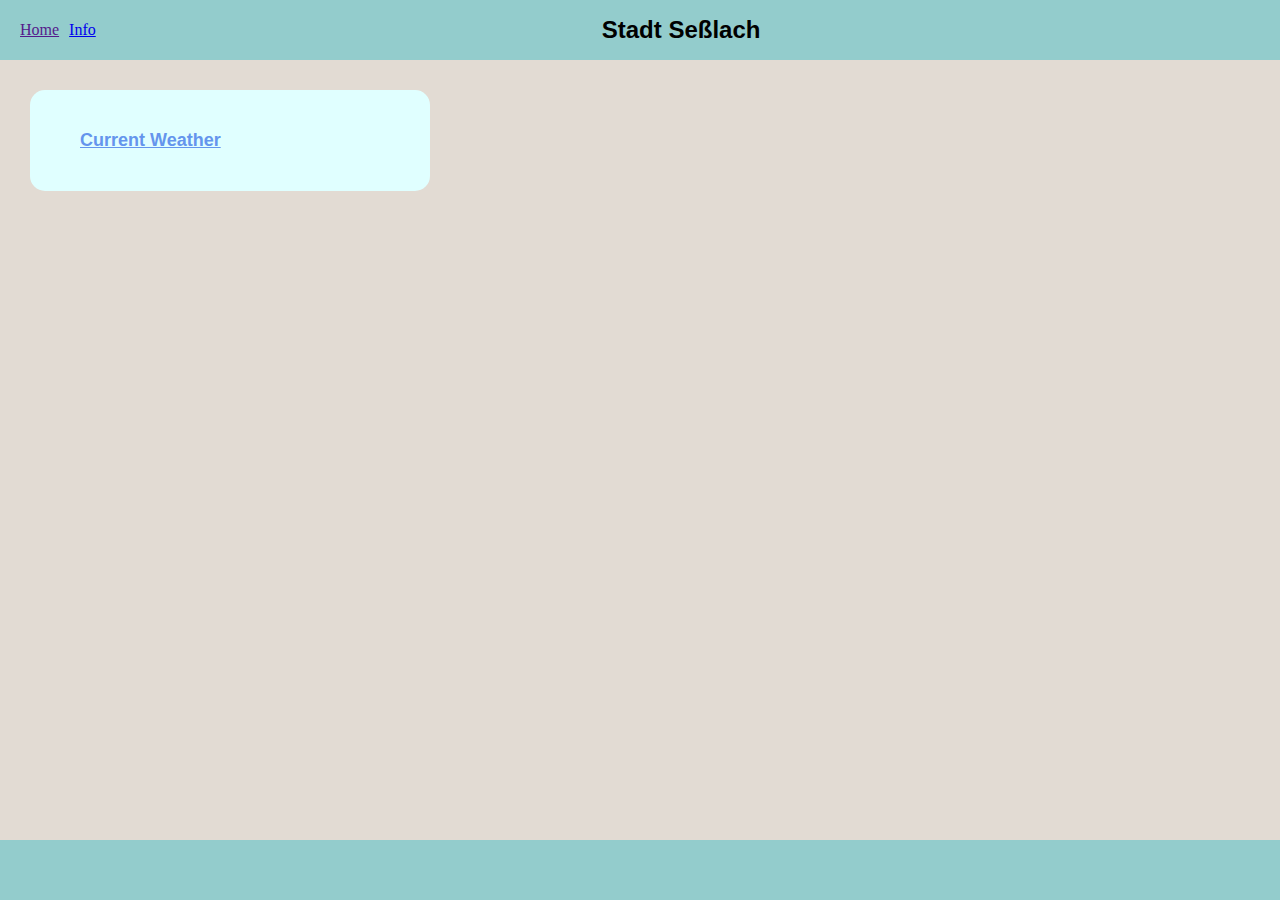
<file: index.html>
<!DOCTYPE html>
<html lang="en">
<head>
    <meta charset="UTF-8">
    <meta name="viewport" content="width=device-width, initial-scale=1.0">
    <link rel="stylesheet" href="style.css">
    <script defer src="script.js"></script>
    <title>Weather</title>
</head>
<body>
    <div id="wrapper" class="wrapper">
        <div class="loader"></div>
        <header id="header" class="header">
            <div class="wrapperHeader">
                <a href="">Home</a>
                <a href="info/info.html">Info</a>                
            </div>
            <div>
                <p class="headerText">Stadt Seßlach</p>
            </div>
            
                 
            
        </header>
        <main id="main" class="main">
            <div id="weatherContainer" class="weatherContainer">
                <span class="textWeather">Current Weather</span>
 
            </div>
        </main>
        <footer id="footer" class="footer">
            
        </footer>  
    </div> 
</body>
</html>
</file>
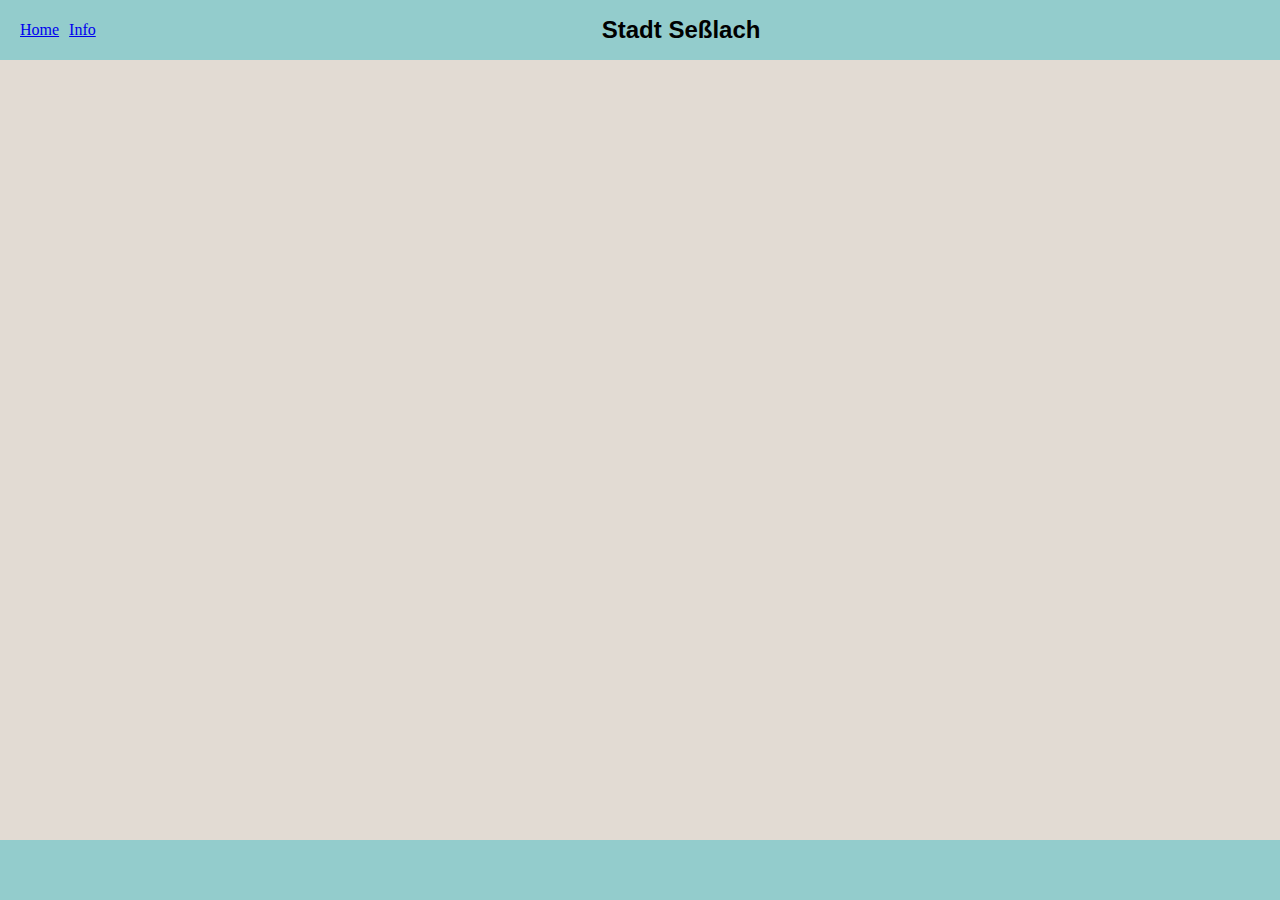
<file: info/info.html>
<!DOCTYPE html>
<html lang="en">
<head>
    <meta charset="UTF-8">
    <meta name="viewport" content="width=device-width, initial-scale=1.0">
    <title>Document</title>
    <link rel="stylesheet" href="../style.css">
    <script defer src="/info/script.js"></script>
</head>
<body>
    <div id="wrapper" class="wrapper">
        <div class="loader"></div>
        <header id="header" class="header">
            <div class="wrapperHeader">
                <a href="../index.html">Home</a>
                <a href=" ">Info</a>                
            </div>
            <div>
                <p class="headerText">Stadt Seßlach</p>
            </div>
                    
                 
            
        </header>
        <main class="main" id="main">
            <div id="gridItemContainer" class="gridItemContainer">
                
 
            </div>
        </main>
        <footer id="footer" class="footer">
            
        </footer>  
    </div> 
</body>
</html>
</file>
<file: style.css>
* {
    margin: 0px;
    padding: 0px;
    box-sizing: border-box;
}

.wrapper {
    display: flex;
    flex-direction: column;
    min-height: 100vh;
}

.main {
    flex: 1; 
    background-color: rgb(226, 219, 211);
}

.header {
    background-color: rgb(147, 204, 204);
    min-height: 60px;
    display: flex;
    justify-content: start;
    align-items: center;
    gap: 40%;
    padding: 0 20px; 
    position: sticky;
    top: 0px;
    
}

.headerText {
    font-family: Arial, Helvetica, sans-serif;
    font-size: 24px;  
    font-weight: bold;
      
}

.wrapperHeader {
    display: flex;
    align-items: center;
}

.header a {
    margin-right: 10px; 
}


.footer {
    
    background-color: rgb(147, 204, 204);
    min-height: 60px;
}

.weatherContainer{
    background-color: lightcyan;
    width: 400px;
    margin: 30px;
    padding: 40px;
    border-radius: 15px;    
}

.weatherContainer >p {
    padding: 10px;
    font-family: Arial, Helvetica, sans-serif;
    font-size: 14px;  
    font-weight: bold;    
    
}

.loader {
    width: 48px;
    height: 48px;
    border: 5px solid #fff;
    border-bottom-color: #2692c4;
    border-radius: 50%;
    display: none;
    box-sizing: border-box;
    animation: rotation 0.7s linear infinite;
    position: absolute;
    top: 50%;
    left: 50%;
  }
  
  @keyframes rotation {
    0% {
      transform: rotate(0deg);
    }
  
    100% {
      transform: rotate(360deg);
    }
  }

.text_responce {
    font-family: Arial, Helvetica, sans-serif;
    font-size: 14px;
    color: cornflowerblue;
    font-weight: 100;   
    font-style: italic;   
    padding: 10px;

}  

.textWeather {
    color: cornflowerblue;
    padding: 10px;
    font-family: Arial, Helvetica, sans-serif;
    font-size: 18px;  
    font-weight: bold;
    text-decoration: underline;
}

.gridItemContainer {
    display: grid;
    grid-template-columns: repeat(4, 1fr);
    gap: 20px;
}

.gridItemContainer > div {
    border: 2px solid #ccc;
    padding: 10px;
    border-radius: 15px;
}

.gridItem {
    display: flex;
    flex-direction: column;
    align-items: center;
}

.gridItemImage {
    min-width: 100px;
    min-height: 200px;
}

.gridItemContainerTitle {
    padding: 10px;
    font-family: Arial, Helvetica, sans-serif;
    font-size: 14px;  
    font-weight: bold; 
}
</file>
